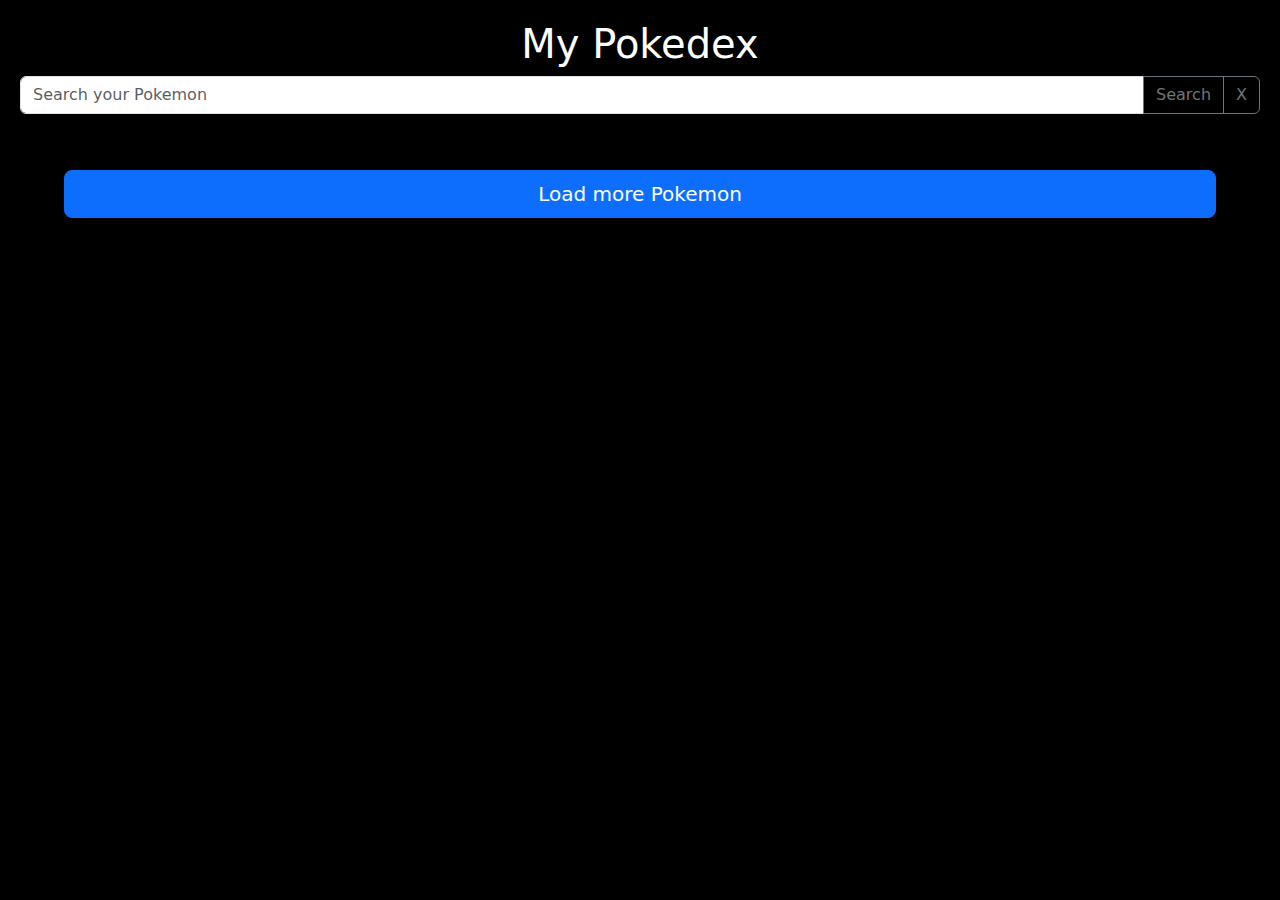
<file: index.html>
<!DOCTYPE html>
<html lang="en">

<head>
    <meta charset="UTF-8">
    <meta name="viewport" content="width=device-width, initial-scale=1.0">
    <link rel="icon" href="/img/favicon.ico" sizes="32x32">
    <link rel="stylesheet" href="./styles/content.css">
    <link rel="stylesheet" href="./styles/style.css">
    <script src="./scripts/dialog.js"></script>
    <script src="./scripts/script.js"></script>
    <link rel="preconnect" href="https://fonts.googleapis.com">
    <link rel="preconnect" href="https://fonts.gstatic.com" crossorigin>
    <link href="https://fonts.googleapis.com/css2?family=Open+Sans:ital,wght@0,300..800;1,300..800&display=swap"
        rel="stylesheet">
    <link href="https://cdn.jsdelivr.net/npm/bootstrap@5.3.3/dist/css/bootstrap.min.css" rel="stylesheet"
        integrity="sha384-QWTKZyjpPEjISv5WaRU9OFeRpok6YctnYmDr5pNlyT2bRjXh0JMhjY6hW+ALEwIH" crossorigin="anonymous">
    <script src="https://cdn.jsdelivr.net/npm/bootstrap@5.3.3/dist/js/bootstrap.bundle.min.js"
        integrity="sha384-YvpcrYf0tY3lHB60NNkmXc5s9fDVZLESaAA55NDzOxhy9GkcIdslK1eN7N6jIeHz"
        crossorigin="anonymous"></script>
    <title>Pokedex</title>
</head>

<body id="body" onload="init()">
    <header>
        <h1>My Pokedex</h1>
        <div class="input-group mb-3">
            <input id="search" oninput="filterPokemon()" onkeydown="keyCode(event)" type="text" class="form-control"
                placeholder="Search your Pokemon" aria-label="Search your" aria-describedby="button-addon2">
            <button onclick="filterPokemon()" onkeydown="search(this)" class="btn btn-outline-secondary" type="button"
                id="searchButton">Search</button>
            <button onclick="clearSearchbar()" class="btn btn-outline-secondary" type="button"
                id="clearSerchBar">X</button>
        </div>
    </header>

    <section id="pokemonList" class="content">

    </section>
    <div onclick="closeDialog()" id="dialog" class="dialog-bg d_none">
        <div onclick="closeDialogOnBackground(event)" class="dialog">
            <button class="btn btn-outline-primary rounded-circle p-3 lh-1" id="close"
                onclick="closeDialog()">X</button>
            <div>
                <svg id="next" onclick="nextPokemonAndUpdate()" class="next" xmlns="http://www.w3.org/2000/svg"
                    width="16" height="16" fill="currentColor" class="bi bi-arrow-right-square-fill"
                    viewBox="0 0 16 16">
                    <path
                        d="M0 14a2 2 0 0 0 2 2h12a2 2 0 0 0 2-2V2a2 2 0 0 0-2-2H2a2 2 0 0 0-2 2zm4.5-6.5h5.793L8.146 5.354a.5.5 0 1 1 .708-.708l3 3a.5.5 0 0 1 0 .708l-3 3a.5.5 0 0 1-.708-.708L10.293 8.5H4.5a.5.5 0 0 1 0-1" />
                </svg>
                <svg id="prev" onclick="previousPokemonAndUpdate()" class="prev" xmlns="http://www.w3.org/2000/svg"
                    width="16" height="16" fill="currentColor" class="bi bi-arrow-left-square-fill" viewBox="0 0 16 16">
                    <path
                        d="M16 14a2 2 0 0 1-2 2H2a2 2 0 0 1-2-2V2a2 2 0 0 1 2-2h12a2 2 0 0 1 2 2zm-4.5-6.5H5.707l2.147-2.146a.5.5 0 1 0-.708-.708l-3 3a.5.5 0 0 0 0 .708l3 3a.5.5 0 0 0 .708-.708L5.707 8.5H11.5a.5.5 0 0 0 0-1" />
                </svg>
            </div>
            <div id="pokedexDialog">
                <h1 id="pokemonNameDialog"></h1>
                <h2 id="pokedexNumber"></h2>
                <div class="typeContainer" id="pokemonType">

                </div>

            </div>
            <div class="info-containerDialog"><img id="pokemonImageDialog">

            </div>
            <div id="pokemonInfo" class="pokemonInfo">
                <ul class="nav nav-underline navigation">
                    <li class="nav-item">
                        <a id="about" onclick="renderAbout()" class="nav-link active" aria-current="page"
                            href="#">About</a>
                    </li>
                    <li class="nav-item">
                        <a id="baseStats" onclick="renderBaseStats()" class="nav-link" href="#">Base Stats</a>
                    </li>
                    <li class="nav-item">
                        <a id="evolution" onclick="renderEvolutionContent()" class="nav-link" href="#">Evolution</a>
                    </li>
                </ul>
            </div>
            <div class="aboutcontainer" id="aboutcontainer">
                <section id="aboutsection">
                    <table>
                        <tr>
                            <td>Species</td>
                            <td id="species"></td>
                        </tr>
                        <tr>
                            <td>Height</td>
                            <td id="height"></td>
                        </tr>
                        <tr>
                            <td>Weight</td>
                            <td id="weight"></td>
                        </tr>
                        <tr>
                            <td>Abilities</td>
                            <td id="abilities"></td>
                        </tr>
                    </table>
                    <table>
                        <tr>
                            <td>Habitat</td>
                            <td id="habitat"></td>
                        </tr>
                        <tr>
                            <td>Egg Groups</td>
                            <td id="eggGroups"></td>
                        </tr>
                    </table>

                </section>
            </div>

            <section class="baseStatsContent" id="baseStatsContent">
                <table>
                    <tr>
                        <td>HP</td>
                        <td id="hp" class="progress" role="progressbar" aria-label="HP" aria-valuenow=""
                            aria-valuemin="0" aria-valuemax="100">
                            <div class="progress-bar" id="hpProgress">
                            </div>
                        </td>
                    </tr>
                    <tr>
                        <td>Attack</td>
                        <td id="attack" class="progress" role="progressbar" aria-label="Attack" aria-valuenow=""
                            aria-valuemin="0" aria-valuemax="100">
                            <div class="progress-bar" id="attackProgress"></div>
                        </td>
                    </tr>
                    <tr>
                        <td>Defense</td>
                        <td id="defense" class="progress" role="progressbar" aria-label="Defense" aria-valuenow=""
                            aria-valuemin="0" aria-valuemax="100">
                            <div class="progress-bar" id="defenseProgress"></div>
                        </td>
                    </tr>
                    <tr>
                        <td>Speed</td>
                        <td id="speed" class="progress" role="progressbar" aria-label="Spezial-Attack" aria-valuenow=""
                            aria-valuemin="0" aria-valuemax="100">
                            <div class="progress-bar" id="speedProgress"></div>
                        </td>
                    </tr>
                </table>
            </section>
            <section class="evolutionContent" id="evolutionContent">
                <div id="evolution" class="evolution">
                    <div>
                        <h4 id="evolutionName1"></h4>
                        <h5 id="pokedexEvoNumber1"></h5>
                        <img id="pokemonEvoImage1">
                    </div>
                    <div>
                        <h4 id="evolutionName2"></h4>
                        <h5 id="pokedexEvoNumber2"></h5>
                        <img id="pokemonEvoImage2">
                    </div>
                    <div>
                        <h4 id="evolutionName3"></h4>
                        <h5 id="pokedexEvoNumber3"></h5>
                        <img id="pokemonEvoImage3">
                    </div>
                </div>
            </section>
        </div>

    </div>
    <div class="morePokemon">
        <button onclick="loadMorePokemons()" type="button" class="btn btn-primary btn-lg btn-block">Load more
            Pokemon</button>
    </div>
</body>

</html>
</file>
<file: styles/content.css>
body {
    margin: 0;
    font-family: "Open Sans", sans-serif;
    font-optical-sizing: auto;
    font-weight: weight;
    font-style: normal;
    text-transform: capitalize;
    background-color: black !important;
}

header {
    color: white;
    display: flex;
    justify-content: center;
    flex-direction: column;
    margin: 20px;
    text-align: center;
}

.content {
    display: flex;
    flex-wrap: wrap;
    color: white;
    gap: 5px;
    justify-content: space-evenly;
}

img {
    width: 240px;
}

#pokedex {
    border-top-left-radius: 20px;
    border-top-right-radius: 20px;
}

.pokedex-wrapper {
    cursor: pointer;
    height: 349px;
    border: 1px solid lightgrey;
    border-radius: 20px;
    transition: transform 0.3s ease, box-shadow 0.3s ease;
    text-align: center;
    margin: 10px;
}

.pokedex-wrapper:hover {
    transform: scale(1.05);
}

.dialog-bg {
    background-color: rgba(0, 0, 0, 0.2);
    z-index: 999;
    position: fixed;
    left: 0;
    right: 0;
    bottom: 0;
    top: 0;
    display: flex;
    justify-content: center;
    align-items: center;
}

.dialog {
    border-bottom-left-radius: 40px;
    border-bottom-right-radius: 40px;
    border-top-left-radius: 40px;
    border-top-right-radius: 40px;
    box-sizing: border-box;
    color: rgb(36, 46, 48);
    background-color: rgb(255, 255, 255);
    display: flex;
    flex-direction: column;
    height: 95%;
    line-height: 20px;
    max-width: 600px;
    min-height: 196px;
    opacity: 1;
    position: relative;
    text-rendering: optimizelegibility;
    width: 90%;
    z-index: 4006;
}

#close {
    position: absolute;
    top: 15px;
    right: 2%;
    width: 50px;
}


.dialog h1 {
    margin-top: 0px;
}

.d_none {
    display: none;
}

.morePokemon {
    display: flex;
    justify-content: center;
    margin-top: 20px;
    margin-bottom: 20px;
}

.morePokemon button {
    width: 90%;
}
</file>
<file: styles/style.css>
body {
    margin: 0;
    font-family: "Open Sans", sans-serif;
    font-optical-sizing: auto;
    font-weight: weight;
    font-style: normal;
    text-transform: capitalize;
}

.modal-open {
    overflow-y: hidden;
    position: fixed;
}

a {
    color: black !important;
}

#pokedexDialog {
    min-height: 30vh;
    color: white;
    display: flex;
    padding: 24px;
    flex-direction: column;
    border-top-left-radius: 40px;
    border-top-right-radius: 40px;
}

.info-containerDialog {
    background-color: white;
    border-top-left-radius: 40px;
    border-top-right-radius: 40px;
    height: 64px;
    margin-top: -40px;
    min-height: 64px;
}

.info-containerDialog img {
    position: absolute;
    top: 25%;
    left: 50%;
    transform: translate(-50%, -50%);
    -webkit-transform: translate(-50%, -50%);
    width: 45%;

}

.typeContainer {
    display: flex;
    gap: 30px;
}

.pokemonType h5 {
    background-color: rgba(250 250, 250, 0.2);
    display: flex;
    align-items: center;
    justify-content: center;
    height: 30px;
    min-width: calc(100% + 15px);
    border-radius: 20px;
}

.pokemonInfo {
    width: 90%;
    display: flex;
    flex-direction: column;
    margin-left: auto;
    margin-right: auto;
    margin-bottom: 20px;
    margin-top: 20px;
}

.navigation {
    width: 100%;
    text-align: center;
    justify-content: space-around;
    margin: auto;
    margin-top: 20px;
    margin-bottom: 20px !important;
}

table {
    margin: auto;
    display: flex;
    align-items: stretch;
    width: 75%;
}

tbody {
    display: flex;
    flex-direction: column;
    width: 100%;
}

tr {
    margin-bottom: 20px;
    display: flex;
    justify-content: space-between;
    align-items: center;
}

#abilities td {

    width: 75%;
}

td {
    text-align: right;
}

.progress {
    width: 70%;
}

.evolutionContent {
    display: flex;
    flex-direction: column;
    align-items: center;
}

.baseStatsContent {
    display: none;
    height: 27vh;
}

.aboutcontainer {
    height: 37vh;
}

.evolution {
    display: flex;
    width: 90%;
    text-align: center;
    align-items: center;
    flex-direction: row;
}

.evolution img {
    width: 90%;
}

.next {
    position: absolute;
    width: 42px;
    height: 42px;
    right: 10px;
    top: 30%;
    cursor: pointer;
}

.prev {
    position: absolute;
    width: 42px;
    height: 42px;
    left: 10px;
    top: 30%;
    cursor: pointer;
}

.next img {
    position: fixed;
    right: 20px;
    cursor: pointer;
    filter: invert(1);
    border: 0px;
    width: 30px;

}

svg .next img:hover {
    opacity: 80%;
}

.prev img {
    position: fixed;
    left: 20px;
    cursor: pointer;
    filter: invert(1);
    border: 0px;
    width: 30px;
}

.prev img:hover {
    opacity: 80%;
}

@media (max-width:550px) {
    .evolution h4 {
        font-size: 16px;
    }

    .evolution h5 {
        font-size: 14px;
    }

    #search {
        font-size: 16px;
    }

    #aboutsection {
        font-size: 12px;
    }
}

@media (max-height:750px) {
    .info-containerDialog img {
        position: absolute;
        top: 30%;
        left: 50%;
        transform: translate(-50%, -50%);
        -webkit-transform: translate(-50%, -50%);
        width: 38%;
    }
}
</file>
